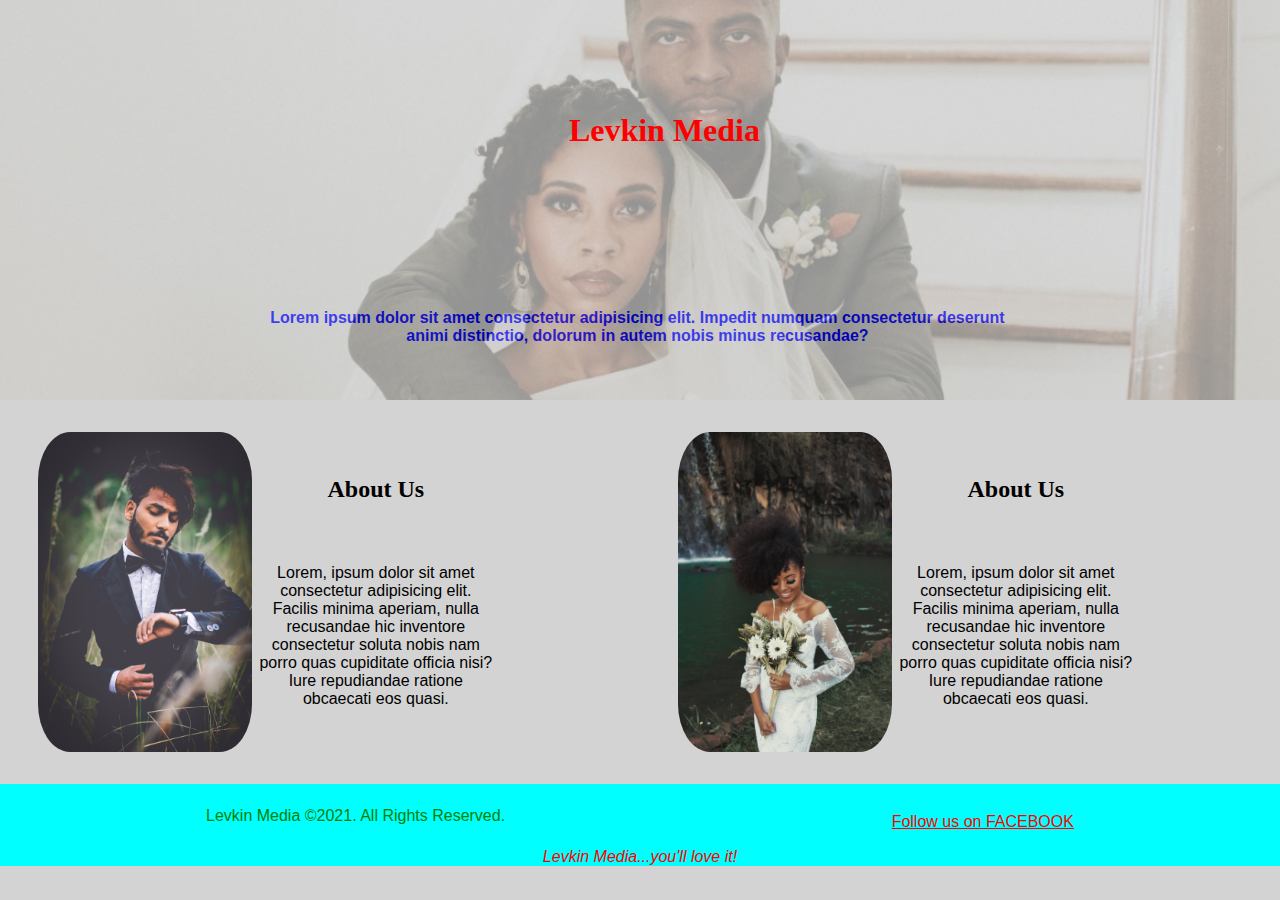
<file: index.html>
<!DOCTYPE html>
<html lang="en">
<head>
 <meta charset="UTF-8">
 <meta http-equiv="X-UA-Compatible" content="IE=edge">
 <meta name="viewport" content="width=device-width, initial-scale=1.0">
 <link rel="stylesheet" href="sunday.css">
 <title>Sunday</title>
</head>
<body>
  <div id="section-a" class="grid">
   <div class="background-image"></div>
   <div class="content-wrap">
   <h1>Levkin Media</h1>
   <p>Lorem ipsum dolor sit amet consectetur adipisicing elit. Impedit numquam consectetur deserunt animi distinctio, dolorum in autem nobis minus recusandae?</p>
  </div>
  </div>
  <div class="main">
  <div id="section-b" class="grid">
   <img src="./IMAGES/groom.jpg" alt="">
   <div class="section-b-1">
   <h2>About Us</h2>
   <p>Lorem, ipsum dolor sit amet consectetur adipisicing elit. Facilis minima aperiam, nulla recusandae hic inventore consectetur soluta nobis nam porro quas cupiditate officia nisi? Iure repudiandae ratione obcaecati eos quasi.</p>
  </div>
  </div>
  <div id="section-c" class="grid">
   <img src="./IMAGES/bride.jpg" alt="">
   <div class="section-c-1">
   <h2>About Us</h2>
   <p>Lorem, ipsum dolor sit amet consectetur adipisicing elit. Facilis minima aperiam, nulla recusandae hic inventore consectetur soluta nobis nam porro quas cupiditate officia nisi? Iure repudiandae ratione obcaecati eos quasi.</p>
  </div>
  </div>
</div>
  <div id="footer" class="grid">
    <div class="footer-1">
   <p>Levkin Media &copy;2021. All Rights Reserved.</p>
   <a href="#" class="btn">Follow us on FACEBOOK</a>
  </div>
   <div id="kicker">Levkin Media...you'll love it!</div>
  </div>
</body>
</html>
</file>
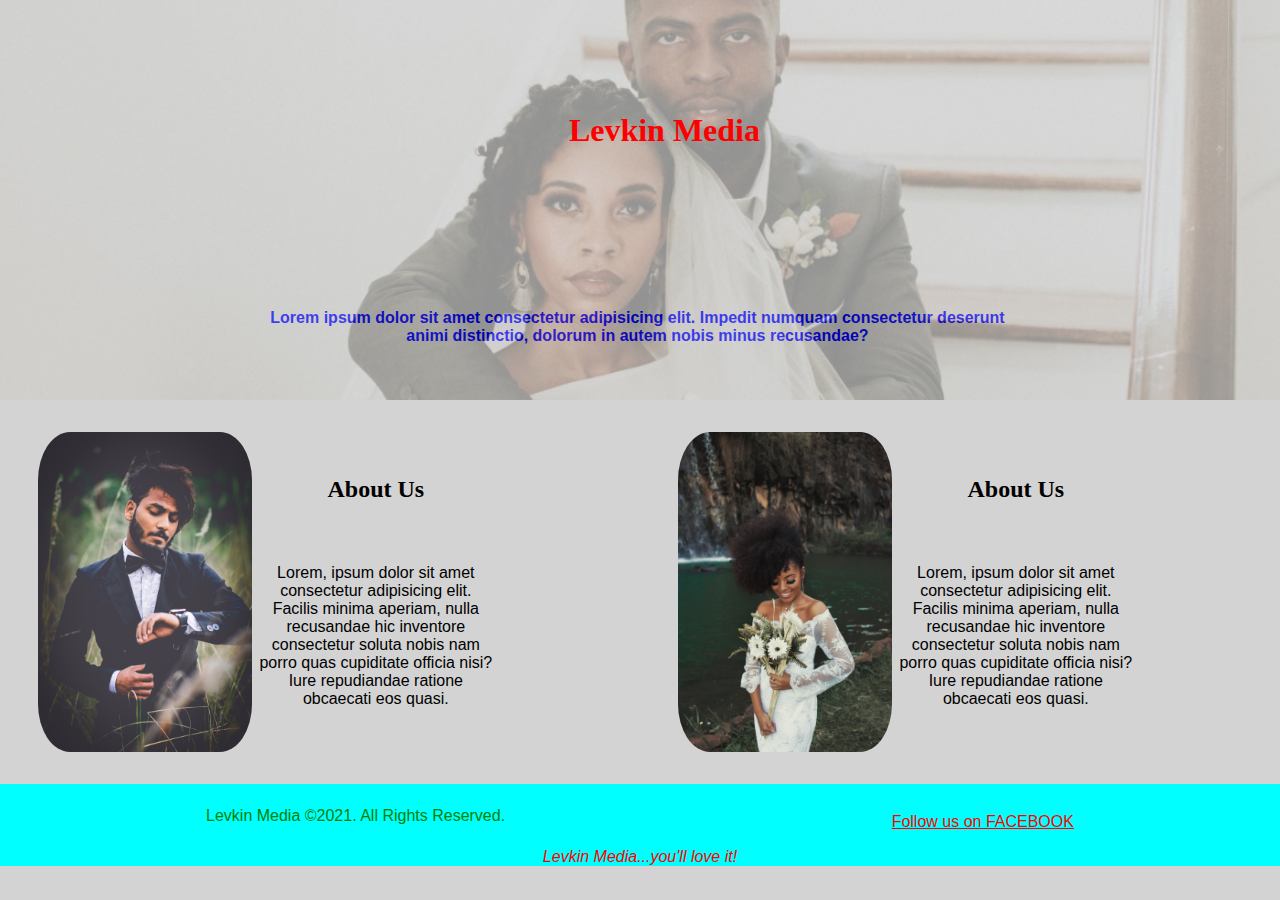
<file: sunday.html>
<!DOCTYPE html>
<html lang="en">
<head>
 <meta charset="UTF-8">
 <meta http-equiv="X-UA-Compatible" content="IE=edge">
 <meta name="viewport" content="width=device-width, initial-scale=1.0">
 <link rel="stylesheet" href="sunday.css">
 <title>Sunday</title>
</head>
<body>
  <div id="section-a" class="grid">
   <div class="background-image"></div>
   <div class="content-wrap">
   <h1>Levkin Media</h1>
   <p>Lorem ipsum dolor sit amet consectetur adipisicing elit. Impedit numquam consectetur deserunt animi distinctio, dolorum in autem nobis minus recusandae?</p>
  </div>
  </div>
  <div class="main">
  <div id="section-b" class="grid">
   <img src="./IMAGES/groom.jpg" alt="">
   <div class="section-b-1">
   <h2>About Us</h2>
   <p>Lorem, ipsum dolor sit amet consectetur adipisicing elit. Facilis minima aperiam, nulla recusandae hic inventore consectetur soluta nobis nam porro quas cupiditate officia nisi? Iure repudiandae ratione obcaecati eos quasi.</p>
  </div>
  </div>
  <div id="section-c" class="grid">
   <img src="./IMAGES/bride.jpg" alt="">
   <div class="section-c-1">
   <h2>About Us</h2>
   <p>Lorem, ipsum dolor sit amet consectetur adipisicing elit. Facilis minima aperiam, nulla recusandae hic inventore consectetur soluta nobis nam porro quas cupiditate officia nisi? Iure repudiandae ratione obcaecati eos quasi.</p>
  </div>
  </div>
</div>
  <div id="footer" class="grid">
    <div class="footer-1">
   <p>Levkin Media &copy;2021. All Rights Reserved.</p>
   <a href="#" class="btn">Follow us on FACEBOOK</a>
  </div>
   <div id="kicker">Levkin Media...you'll love it!</div>
  </div>
</body>
</html>
</file>
<file: sunday.css>
*{
 margin:0;
 padding:0;
 background:lightgrey;
 font-family:Verdana, Geneva, Tahoma, sans-serif;
 text-align:center;
 box-sizing:border-box;

}
h1, h2, h4, h5, h6{
  margin:0;
  padding:0;
  font-family:Times, serif; 
 }
img{
 display:block;
 height:40rem;
 width:100%;
 /* border-radius:10%; */
 margin: 1rem 0.4rem;
}
#section-a{
 height:400px;
 width:100%;
 position:relative;
 color:black;
}

#section-a .background-image{
 background:url('./IMAGES/wedding2.jpg'); 
 position:absolute;
 height:400px;
 width:100%;
 background-position: center;
 background-size:cover;
 background-repeat:no-repeat;
 z-index: 0;
 opacity:0;
}
.content-wrap h1{
display:inline-block; 
/* position: absolute;  */
 font-size:20px;
 font-weight: bolder;
 color:red;
 z-index: 1;
 margin-top:10%;
 margin-left:2.5rem;
 background:none;
 padding:0;

}
.content-wrap p {
  /* position: absolute; */
 margin-top:50%;
 padding:10px 25px 0 20px;
 z-index:1;
 background:none;
 font-weight:bold;
 color:blue;
}
#footer{
display:flex;
flex-direction:column;
justify-content:space-between;
}
#footer p{
 display:block;
 color:green;
 background:black;
 padding: 10px 0;
}
#footer  a{
 display:block;
 color:red;
 background:none;
}
#footer  #kicker{
 display:block;
 color:red;
 background:cyan;
 font-family: 'Lucida Sans', 'Lucida Sans Regular', 'Lucida Grande', 'Lucida Sans Unicode', Geneva, Verdana, sans-serif;
 font-style:italic;
}
@media(max-width:899px){
  body{
    height:100vh;
    width:100vw;
  }
  #section-a{
    height:400px;
    width:100%;
    position:relative;
    background-color:black;
  }
  #section-a .background-image{
    background: url('./IMAGES/wedding2.jpg');
    position:absolute;
    height:400px;
    width:100%;
    background-position: center;
    background-size:cover;
    background-repeat:no-repeat;
    z-index:1;
  } 
  #section-a .background-image{
    opacity:0.4;
  }
  .content-wrap{
    height:400px;
    
  }
  .content-wrap p{
    text-align:center;
    font-size:15px;
    margin-top:210px;
    padding:0px 25px 0 20px;
    z-index:1;
    background:none;
    color:black;
    line-height: 1.5rem;
  }
  .content-wrap h1{
    text-align:center;
    font-size:1.5rem;
  }
  img{
    height:30rem;
    width:70%;
    border-radius:5px;
    margin: 5% 15%;
  }
  #footer{
    margin-top:20px;
  }

}
@media(min-width:900px){
  body{
    height: 100vh;
    width:100vw;
    
  } 
 .grid{
   display:grid;
   grid-template-columns: 1fr repeat(2, minmax(auto, 25em)) 1fr;
 }
 #section-a{
   grid-column:2/4;
 }
 .content-wrap{
   grid-column:2/4;
 }
 .content-wrap p{
   margin-top:20%;
   padding-top:0;
   font-weight: bolder;
 }
 .content-wrap h1{
   display:inline-block;
   margin-top:7rem;
   margin-left:15rem;
   padding-bottom:0;
   font-size:2rem;
   text-align:center;
   transform: translateX(-50%);

 }
 #section-a .background-image{
   opacity:0.3;
 }
 .main{
   display:flex;
   justify-content: space-between;
   margin-top:1rem;
   margin-bottom:1rem;
 }
 img{
   width: auto;
   height:20rem;
   border-radius:15%;
   /* position: absolute; */
 }
 #section-b{
   margin-left:2rem;
   grid-column:span 2;
 }
 #section-c{
  margin-left:2rem;
  grid-column:span 2;
}
 .section-b-1{
   display:flex;
   flex-direction:column;
   justify-content: space-evenly;
   align-items: center;
   /* margin-left: 4rem; */
 }
 .section-c-1{
  display:flex;
  flex-direction:column;
  justify-content: space-evenly;
  align-items: center;
  /* margin-left: 4rem; */
}
#footer{
  grid-column:1/-1;
}
#kicker{
  grid-column:1/-1;
}
#footer .footer-1{
  display: flex;
  justify-content: space-around;
  padding:0.8rem;
  background:cyan;
}
#footer .footer-1 p{
  background:inherit;
}
#footer .footer-1 a{
  background:inherit;
  margin-top: 1rem;
}
#footer .footer-1 a:hover{
  background:inherit;
  transform: translateX(10px);
  transition:2s;
}
}
</file>
